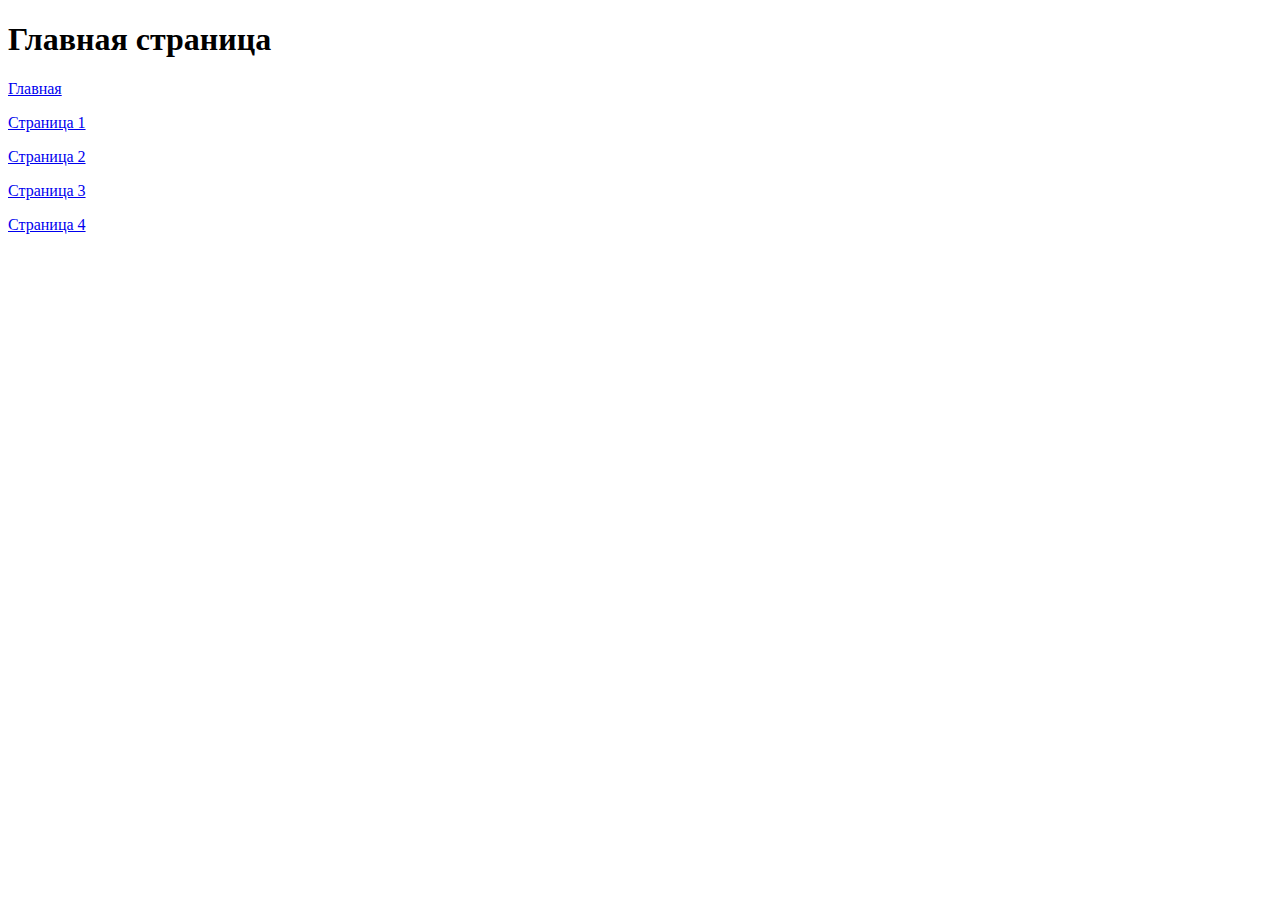
<file: index.html>
<!DOCTYPE html>
<html>
  <body>
    <h1> Главная страница </h1>
    <p><a href="index.html">Главная</a></p>
    <p><a href="page1.html">Страница 1</a></p>
    <p><a href="page2.html">Страница 2</a></p>
    <p><a href="page3.html">Страница 3</a></p>
    <p><a href="page4.html">Страница 4</a></p>
  </body>
</html>
</file>
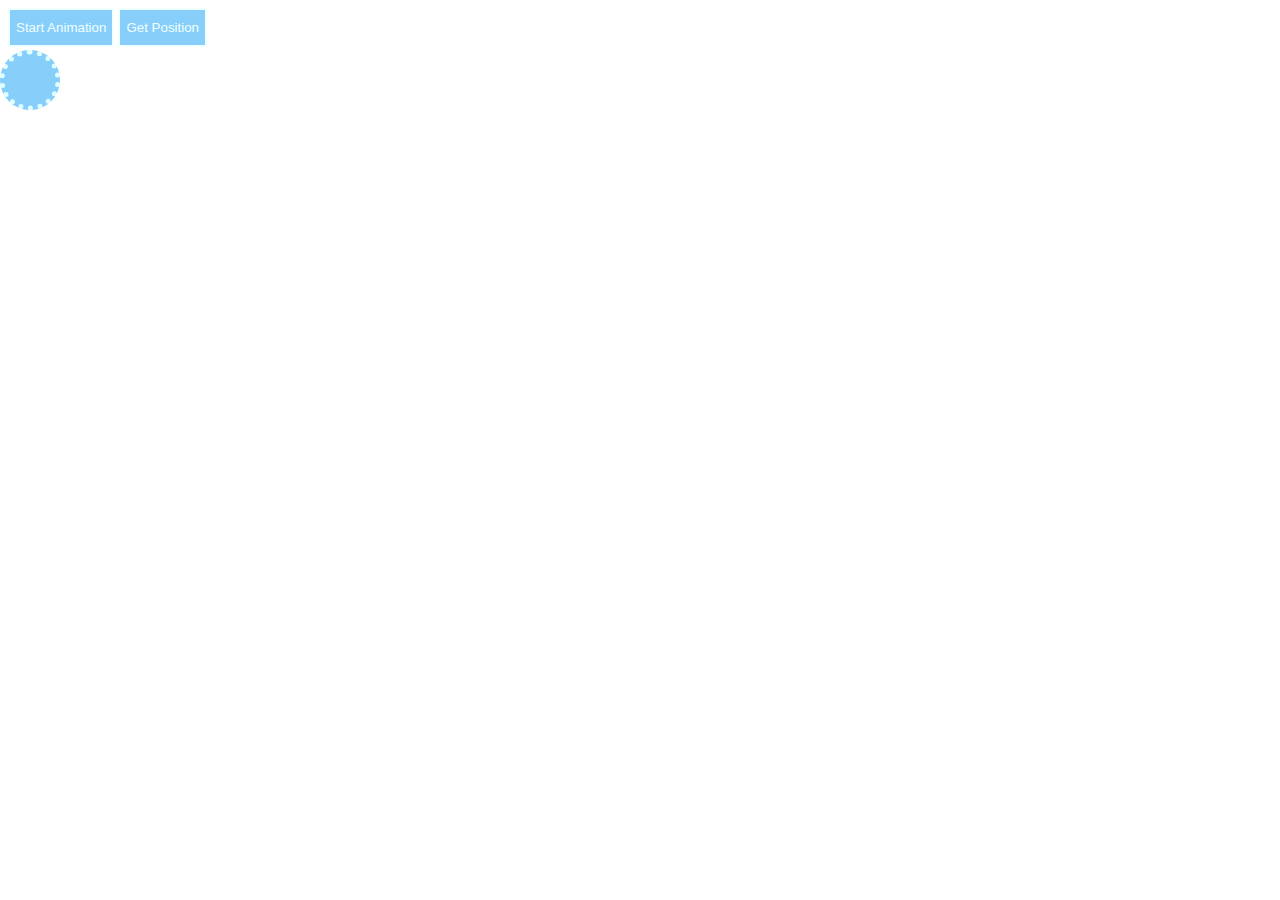
<file: getComputedStyle.html>
<!DOCTYPE html>
<html>
<head>
<title>getComputedStyle</title>
<style>
#movingDiv {
  width: 50px;
  height: 50px;
  background-color: lightskyblue;
  border: dotted 5px lightcyan;
  border-radius: 40px;
  position: absolute;
  left: 0;
  top: 50px;
}

button{
    background-color: lightskyblue;
    color: azure;
    padding-top:10px;
    padding-bottom: 10px;
    border: solid 2px azure;
}
</style>
</head>
<body>

<div id="movingDiv"></div>

<button onclick="startAnimation()">Start Animation</button>
<button onclick="getDivPosition()">Get Position</button>

<script>
const movingDiv = document.getElementById("movingDiv");
let animationId = null;

function startAnimation() {
  let position = 0;
  const step = 2;
  const maxPosition = 900;

  animationId = setInterval(function() {
    position += step;
    movingDiv.style.left = position + "px";

    if (position >= maxPosition) {
      clearInterval(animationId);
      animationId = null;
    }
  });
}

function getDivPosition() {
  const computedStyle = window.getComputedStyle(movingDiv);
  const leftPosition = computedStyle.left;
  console.log("Current left position:", leftPosition);
  alert("Current left position: " + leftPosition);
}
</script>

</body>
</html>
</file>
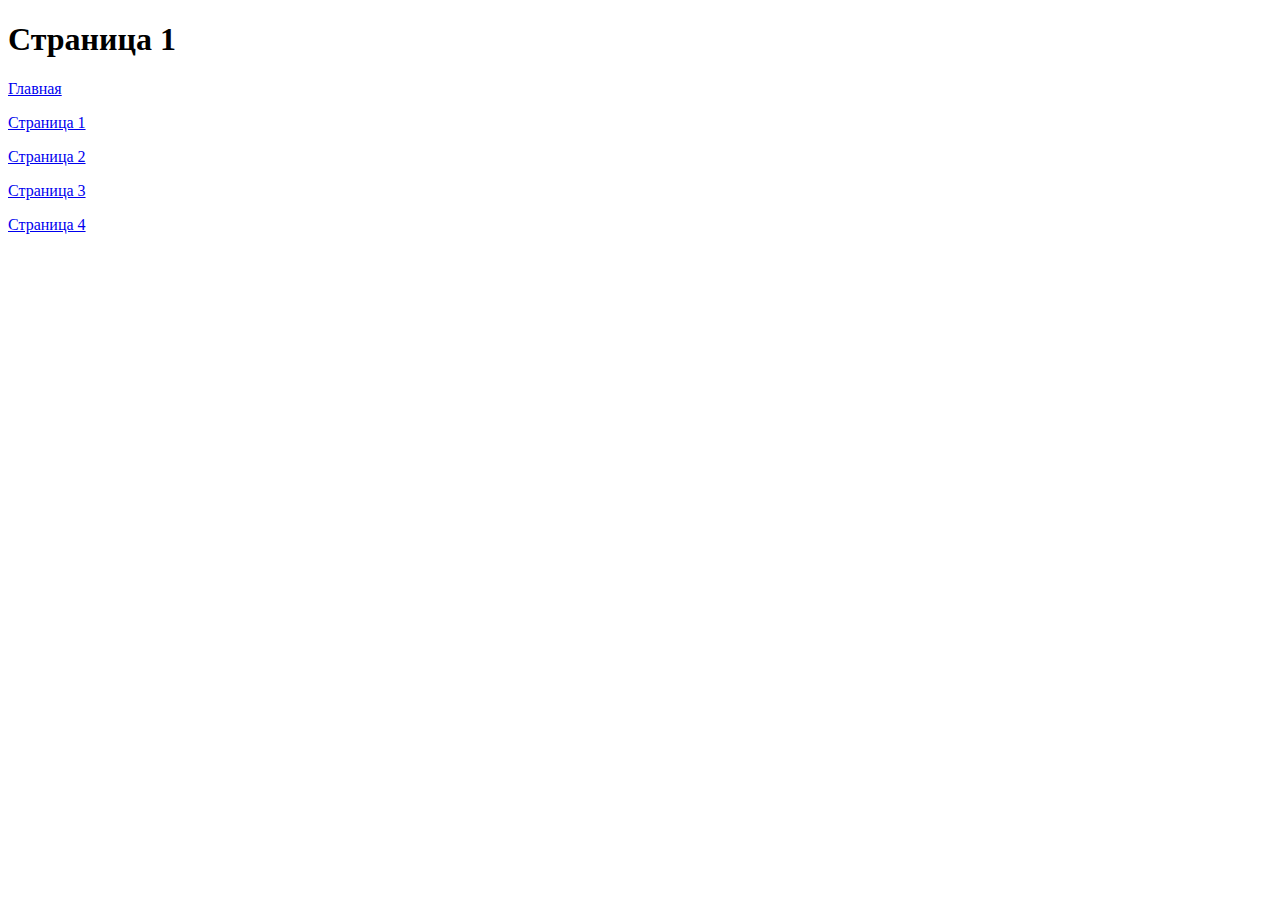
<file: page1.html>
<!DOCTYPE html>
<html>
  <body>
    <h1> Страница 1 </h1>
    <p><a href="index.html">Главная</a></p>
    <p><a href="page1.html">Страница 1</a></p>
    <p><a href="page2.html">Страница 2</a></p>
    <p><a href="page3.html">Страница 3</a></p>
    <p><a href="page4.html">Страница 4</a></p>
  </body>
</html>
</file>
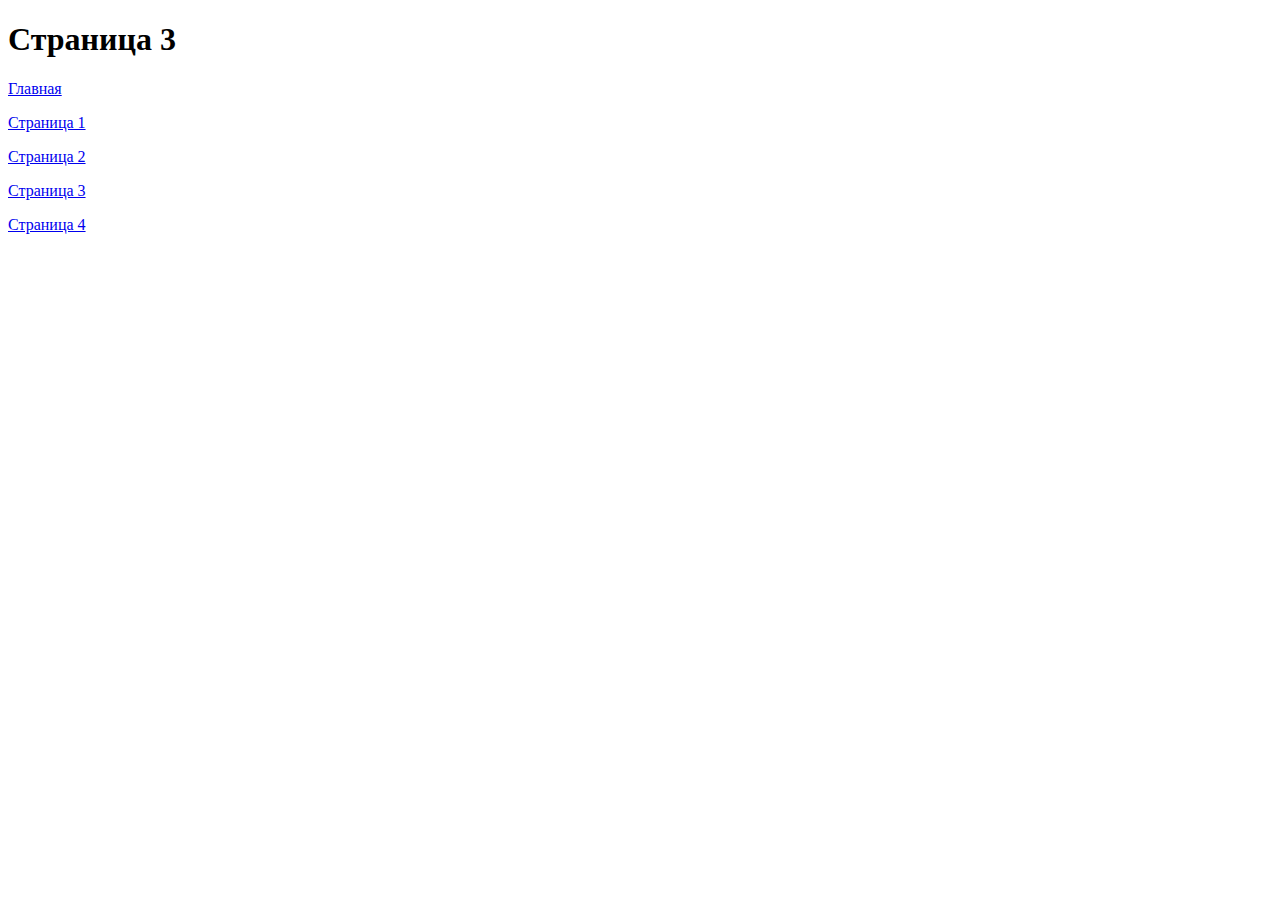
<file: page3.html>
<!DOCTYPE html>
<html>
  <body>
    <h1> Страница 3 </h1>
    <p><a href="index.html">Главная</a></p>
    <p><a href="page1.html">Страница 1</a></p>
    <p><a href="page2.html">Страница 2</a></p>
    <p><a href="page3.html">Страница 3</a></p>
    <p><a href="page4.html">Страница 4</a></p>
  </body>
</html>
</file>
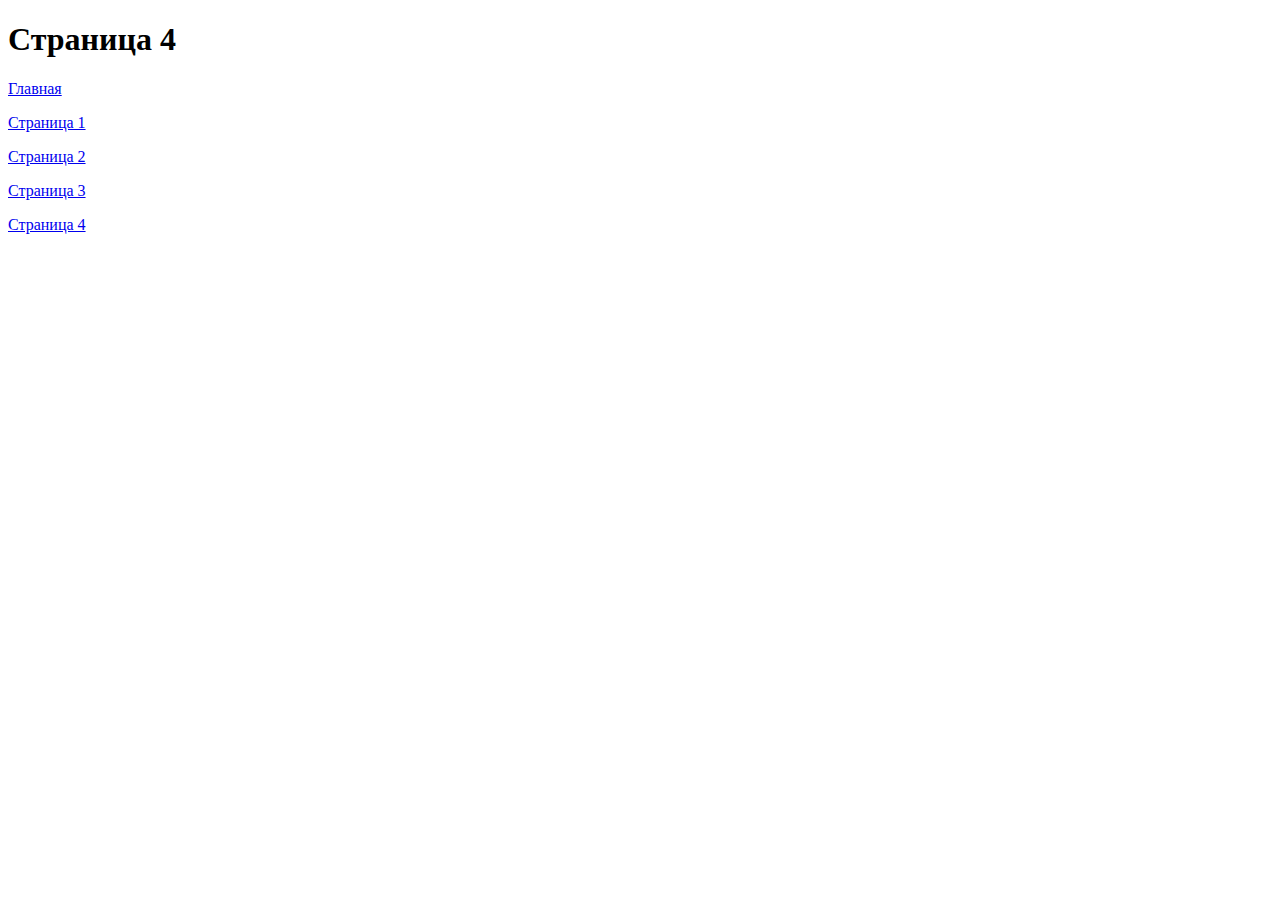
<file: page4.html>
<!DOCTYPE html>
<html>
  <body>
    <h1> Страница 4 </h1>
    <p><a href="index.html">Главная</a></p>
    <p><a href="page1.html">Страница 1</a></p>
    <p><a href="page2.html">Страница 2</a></p>
    <p><a href="page3.html">Страница 3</a></p>
    <p><a href="page4.html">Страница 4</a></p>
  </body>
</html>
</file>
